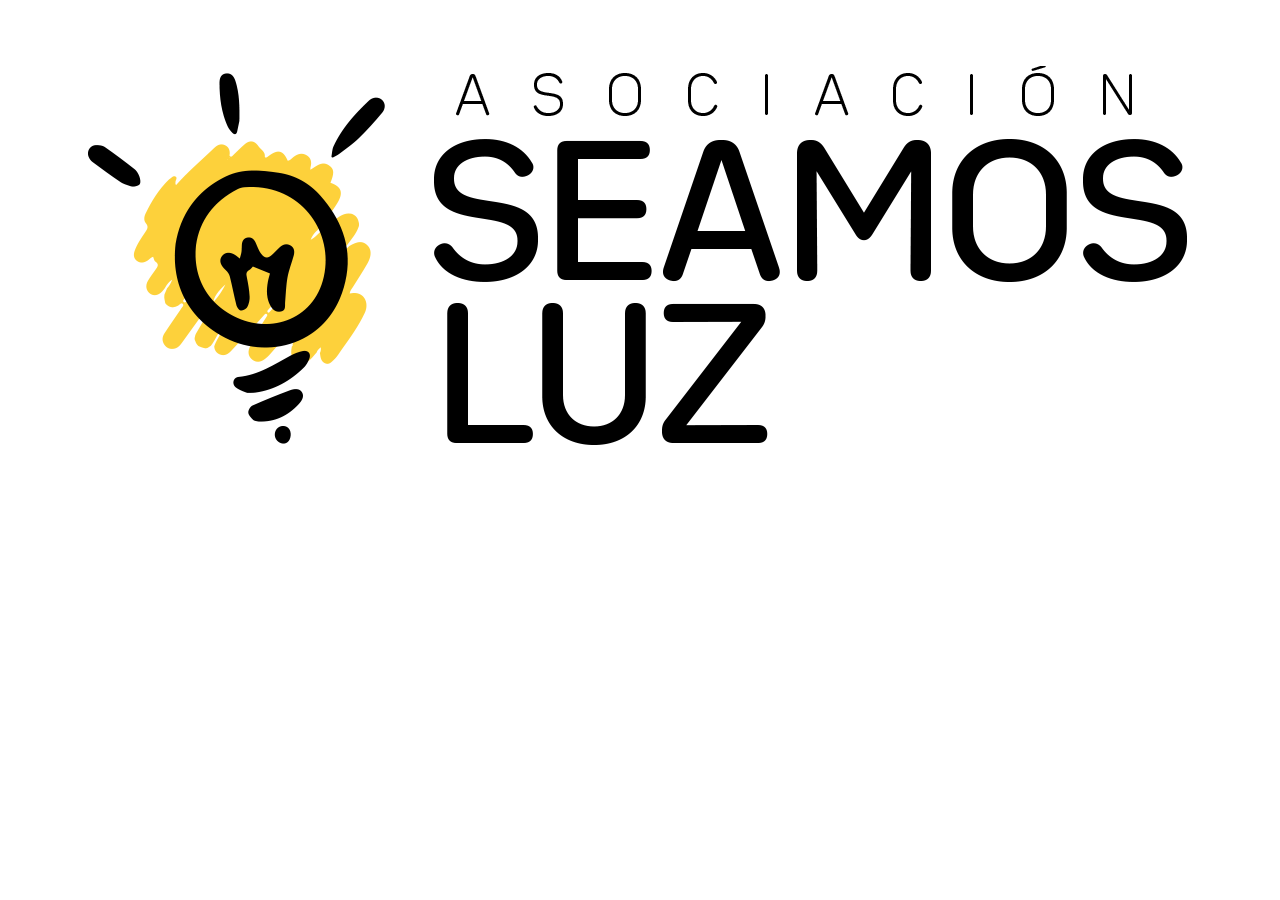
<file: index.html>
<!DOCTYPE html>
<html lang="en">
<head>
	<meta charset="UTF-8">
	<meta https-equiv="X-UA-Compatible" content="IE=edge">
	<meta name="viewport" content="width=device-width, initial-scale=1.0">
	<link rel="stylesheet" href="./css/style.css">
	<script src="./js/js.js"></script>

	<link rel="icon" 
      type="image/png" 
      href="./src/log/Logo.png">

	<title>SEAMOS LUZ</title>
</head>


<body>

	<div>
		<center>
			<img id="D_img" src="./src/log/Seamos luz ASOC.png" alt="SEAMOS LUZ">
		</center>
	</div>
	
</body>

</html>
</file>
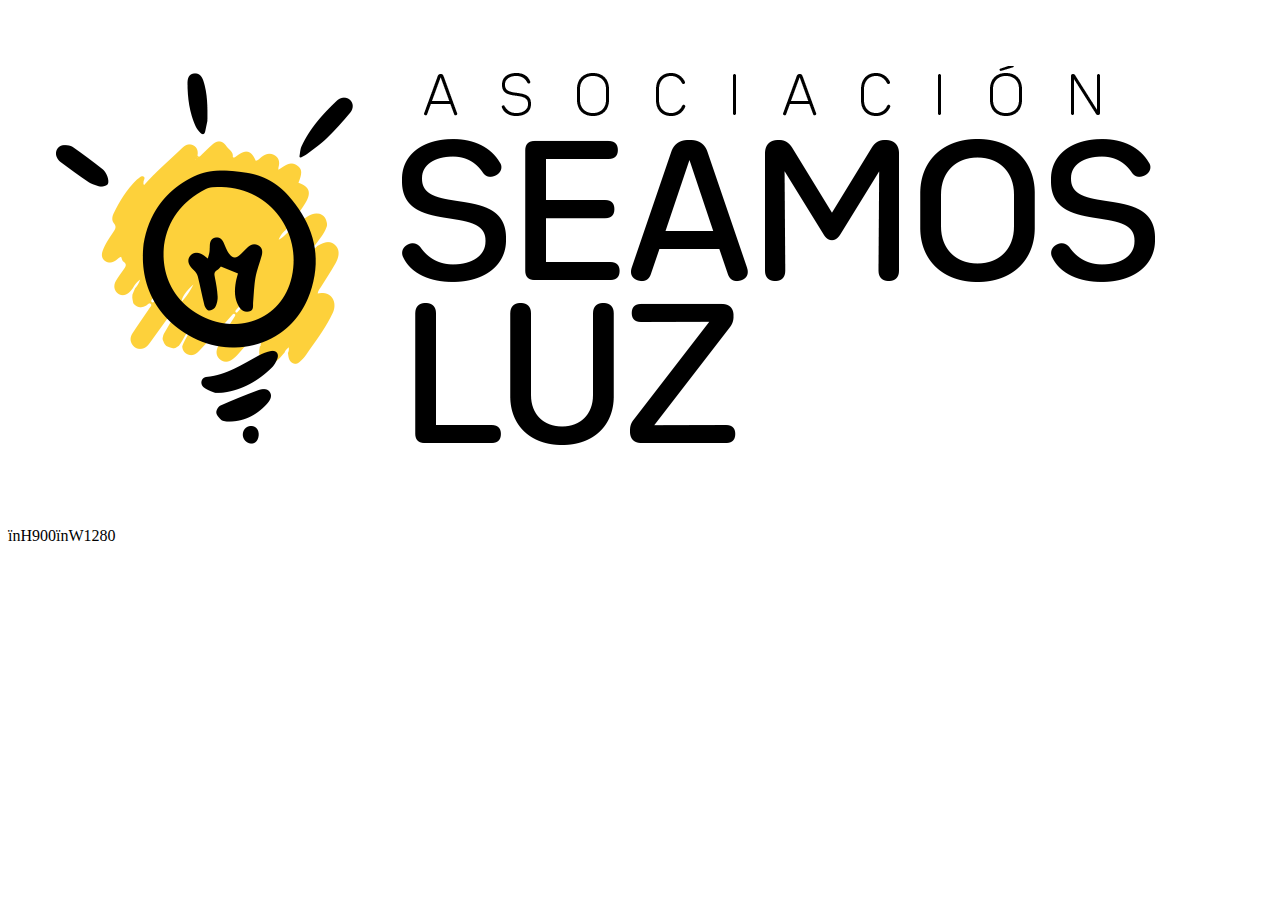
<file: home.html>
<!DOCTYPE html>
<html lang="en">
<head>
	<meta charset="UTF-8">
	<meta https-equiv="X-UA-Compatible" content="IE=edge">
	<meta name="viewport" content="width=device-width, initial-scale=1.0">
	<link rel="stylesheet" href="./css/style.css">
	<script src="./js/js.js"></script>

	<link rel="icon" 
      type="image/png" 
      href="./src/log/Logo.png">

	<title>SEAMOS LUZ</title>
</head>

<body>
	<div id="logo_box" class="logo_box_css">
        <img src="./src/log/LogoSeamosluzASOC.png">
    </div>
    <div id="demo"></div>    
    <script>

        var txt = "";

        var winInnerWidth = window.innerWidth;
        
        var winInnerHeight = window.innerHeight;
        
        var winOuterWidth = window.outerWidth;
        
        var winOuterHeight = window.outerHeight;
        txt= "ïnH" + winInnerHeight + "ïnW" + winInnerWidth;

        document.getElementById("demo").innerHTML = txt;
        </script>  
</body>

</html>
</file>
<file: css/style.css>
logo_box_css{
    align-items: center;
    margin-top: auto;
}
</file>
